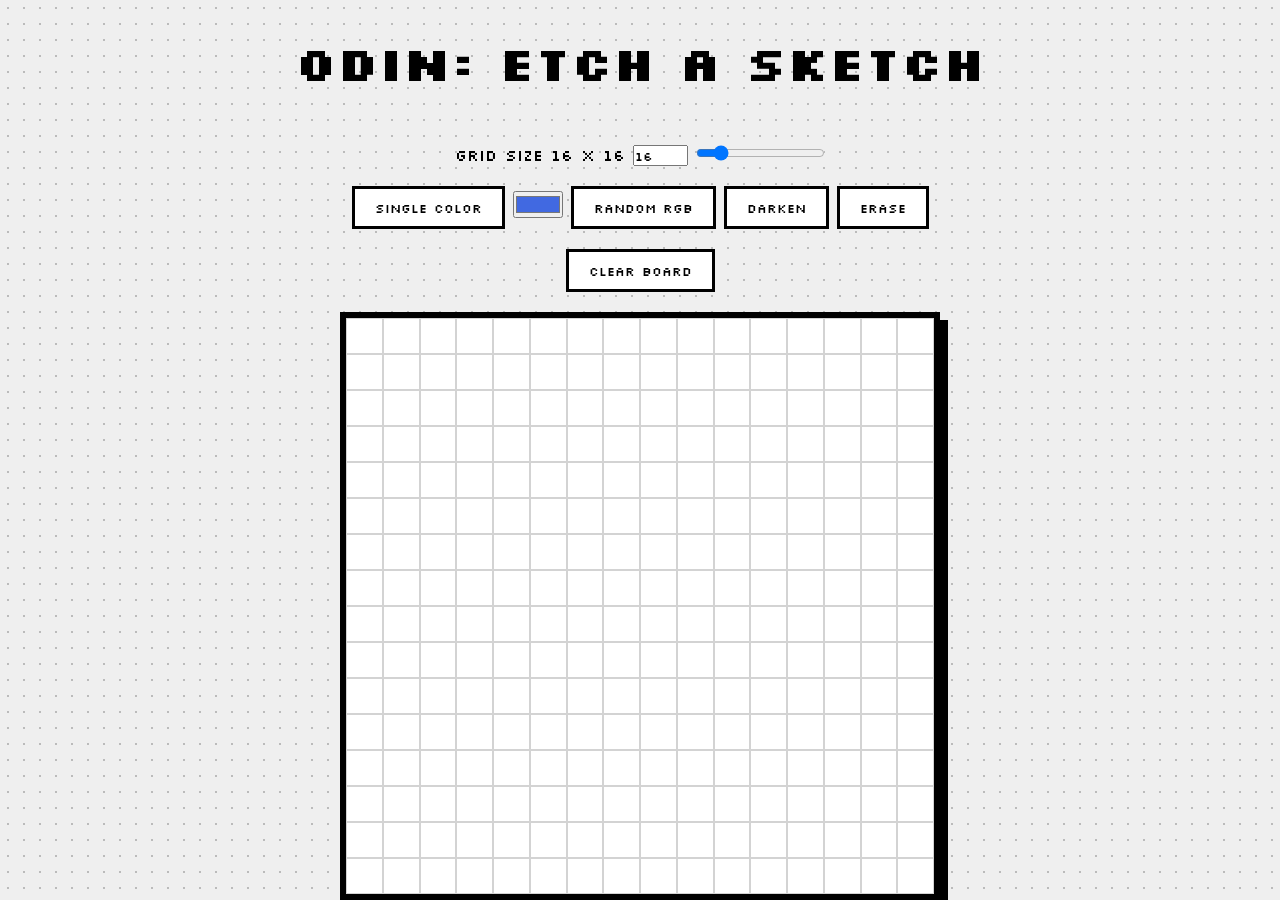
<file: odin-etch-a-sketch/index.html>
<!DOCTYPE html>
<html lang="en">
<head>
  <meta charset="UTF-8">
  <meta name="viewport" content="width=device-width, initial-scale=1.0">
  <title>Odin: Etch A Sketch</title>
  <link rel="stylesheet" href="style.css">
  <script src="script.js" defer></script>
</head>
<body>
  <h1>Odin: Etch A Sketch</h1>
  <div class="grid-controls">
    <label for="gridSize">Grid Size</label>
    <span id="gridValue">16 x 16</span>
    <input type="number" id="gridSize" min="1" max="100" value="16">
    <input type="range" id="gridSlider" min="1" max="100" value="16">
  </div>
  <div class="optionButtons">
    <button data-mode="single">Single Color</button>
    <input type="color" id="colorPicker" value="#4169e1">
    <button data-mode="rainbow">Random RGB</button>
    <button data-mode="darken">Darken</button>
    <button data-mode="erase">Erase</button>
  </div>
  <div>
    <button id="clear">Clear Board</button>
  </div>

  <div class="sketchContainer">

  </div>
  

</body>
</html>
</file>
<file: odin-etch-a-sketch/style.css>
@import url('https://fonts.googleapis.com/css2?family=Silkscreen:wght@400;700&display=swap');

:root {
  --bg: #f2f2f2;
  --panel: #ffffff;
  --border: #000;
  --grid: #bdbdbd;
  --text: #111;
  --shadow: #444;
}

*{
  box-sizing: border-box;
  margin: 0;
  padding: 0;
  font-family: "Silkscreen",sans-serif;
}

body {
  height: 100vh;
  width: 100vw;
  background-color: #efefef;
  background-image:
  radial-gradient(circle, #bbb 1px, transparent 1px);
  background-size: 16px 16px;

  display: flex;
  flex-direction: column;
  align-items: center;
  gap: 20px;
}

h1 {
  padding: 2rem;
  font-size: 3rem;

}
.sketchContainer{
  height: 600px;
  width: 600px;
  max-width: 90vw;
  max-height: 70vh;
  border: 6px solid black;
  background-color: white;
  box-shadow: 8px 8px 0 black;

  display:flex;
  flex-wrap: wrap;
  justify-content: flex-start;
  align-items: flex-start;
}

.newDivStyle {
  border: 1px solid lightgrey;
  background-color: white;
  flex-shrink: 0;
}

button {
  background: white;
  color: black;
  border: 3px solid black;
  padding: 10px 20px;
  cursor: pointer;
  transition: 0.1s;
}

button:hover {
  background: black;
  color: white;
}

button:active {
  transform: translate(2px, 2px);
  box-shadow: none;
}
</file>
